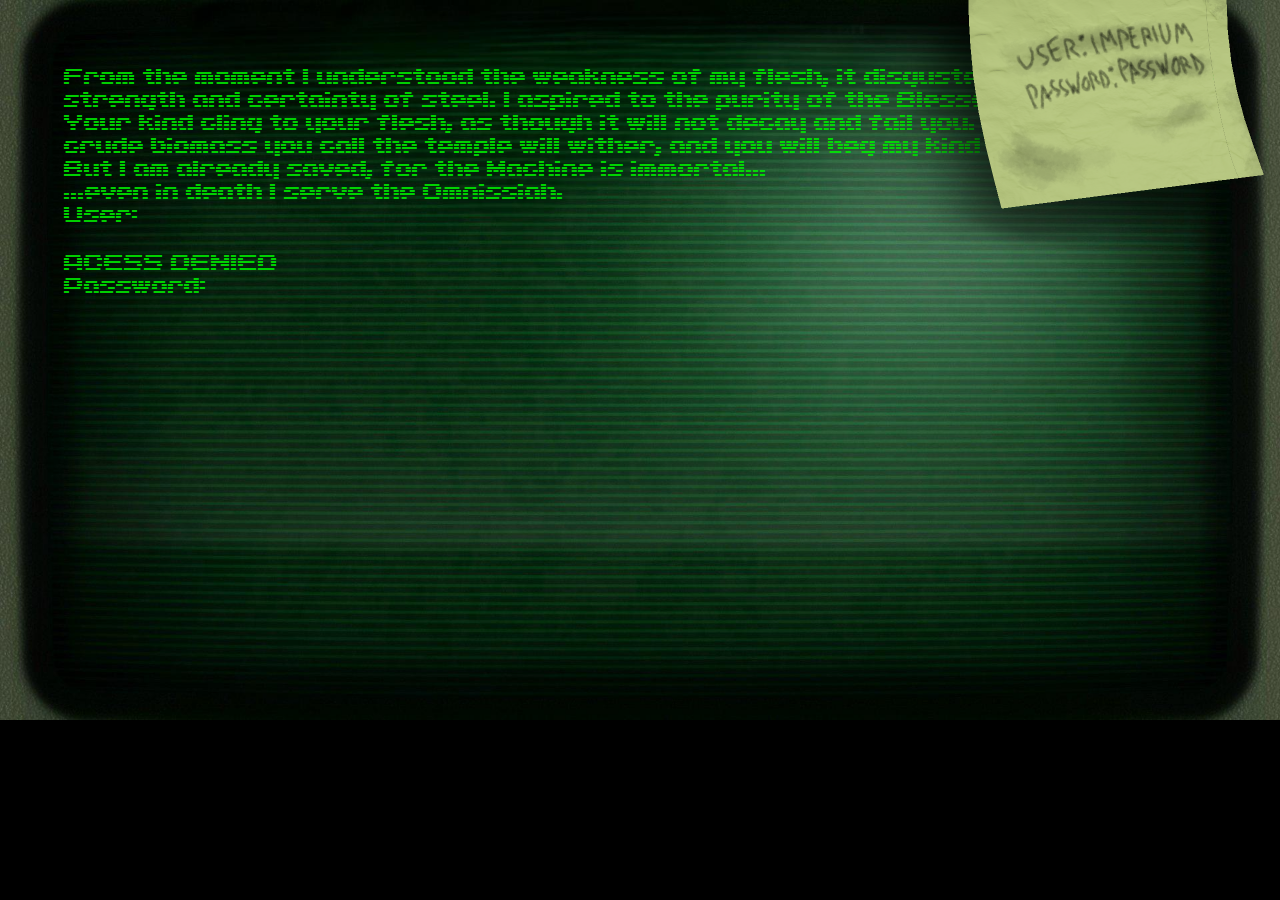
<file: index.html>
<!DOCTYPE html>
<html lang="en">
<head>
    <meta charset="UTF-8">
    <meta http-equiv="X-UA-Compatible" content="IE=edge">
    <meta name="viewport" content="width=device-width, initial-scale=1.0">
    <link rel="stylesheet" href="css/index_stl.css">
    <script src="https://code.jquery.com/jquery-3.7.1.min.js" integrity="sha256-/JqT3SQfawRcv/BIHPThkBvs0OEvtFFmqPF/lYI/Cxo=" crossorigin="anonymous"></script>
    <script src="js/scripts.js"></script>
    <title>Document</title>
</head>
    <body>
        <div id="screen">
            <div id="hint">
                <img src="media/hint.png" alt="dica, user = imperium password = password">
            </div>
            <div id="scr_content">
                <div class="text">
                    From the moment I understood the weakness of my flesh, it disgusted me. I craved the strength and certainty of steel. I aspired to the purity of the Blessed Machine.
                    <br>
                    Your kind cling to your flesh, as though it will not decay and fail you. One day the crude biomass you call the temple will wither, and you will beg my kind to save you.
                    <br>
                    But I am already saved, for the Machine is immortal...
                    <br>
                    ...even in death I serve the Omnissiah.
                    <br>
                    <form method="post" action="#">
                        <label for="user">User:</label> 
                        <input type="textarea" id="user" name="user_input" maxlength="70" spellcheck="false" autocomplete="off" required>
                        <div id="error_msg">ACESS DENIED</div>
                        <div id="usr_psw">
                            <label for="password">Password:</label>
                            <input type="password" id="password" name="password" maxlength="70" spellcheck="false" autocomplete="off" required>
                        </div>
                    </form>
                </div>
            </div>
        </div>
    </body>
</html>
</file>
<file: css/index_stl.css>
body {
    max-width:100%;
    padding: 0px;
    margin: 0px;
    background-color: black;
}

#screen {
    margin: 0px;
    max-width: 100%;
    min-height: 100vh;
    background-image: url("../media/terminal_bck.jpg");
    background-size: 100vw;
    background-repeat: no-repeat;
}

#scr_content {
    margin-left: auto;
    margin-right: auto;
    padding: 5%;
    width: 90%;
    height: 95%;
    font-family: 'terminal-font';
    font-size: large;
    color: rgba(0, 235, 0, 0.90);
    box-shadow: 10px, 0px, 0px, rgb(172, 255, 47);
    -webkit-animation: flicker 2s infinite;
}

#enter {
    -webkit-animation: enter 1s infinite;
}

input {
    font-family: 'terminal-font';
    font-size: large;
    color: rgba(0, 235, 0, 0.90);
    box-shadow: 10px, 0px, 0px, rgb(172, 255, 47);
    border: none;
    outline: none;
    background-color: transparent;
    width: 100%;
  }

@font-face {
    font-family: 'terminal-font';
    src: url("../font/D3DigibitmapismTypeAWide-4Bxx.ttf") format('truetype');;
}

@-webkit-keyframes flicker
{
    0% {opacity:0.6;
        box-shadow: 10px, 0px, 0px, rgba(172, 255, 47, 0.6);}
    9% {opacity:0.6;
        box-shadow: 10px, 0px, 0px, rgba(172, 255, 47, 0.6);}
    10% {opacity:.5;
        box-shadow: 10px, 0px, 0px, rgba(172, 255, 47, 0.5);}
    13% {opacity:0.7;
        box-shadow: 10px, 0px, 0px, rgba(172, 255, 47, 0.7);}
    20% {opacity:.5;
        box-shadow: 10px, 0px, 0px, rgba(172, 255, 47, 0.5);}
    25% {opacity:0.9;
        box-shadow: 10px, 0px, 0px, rgb(172, 255, 47);}
}

@-webkit-keyframes enter
{
    0% {opacity:0;}
    50% {opacity:1;}
    50% {opacity:0;}
}

#input_usr {
    display: flex;
}

#input_psw {
    display: flex;
}

#hint img{
    position: absolute;
    top: -100px;
    right: 0px;
    z-index: 1;
    width: 400px;
}
</file>
